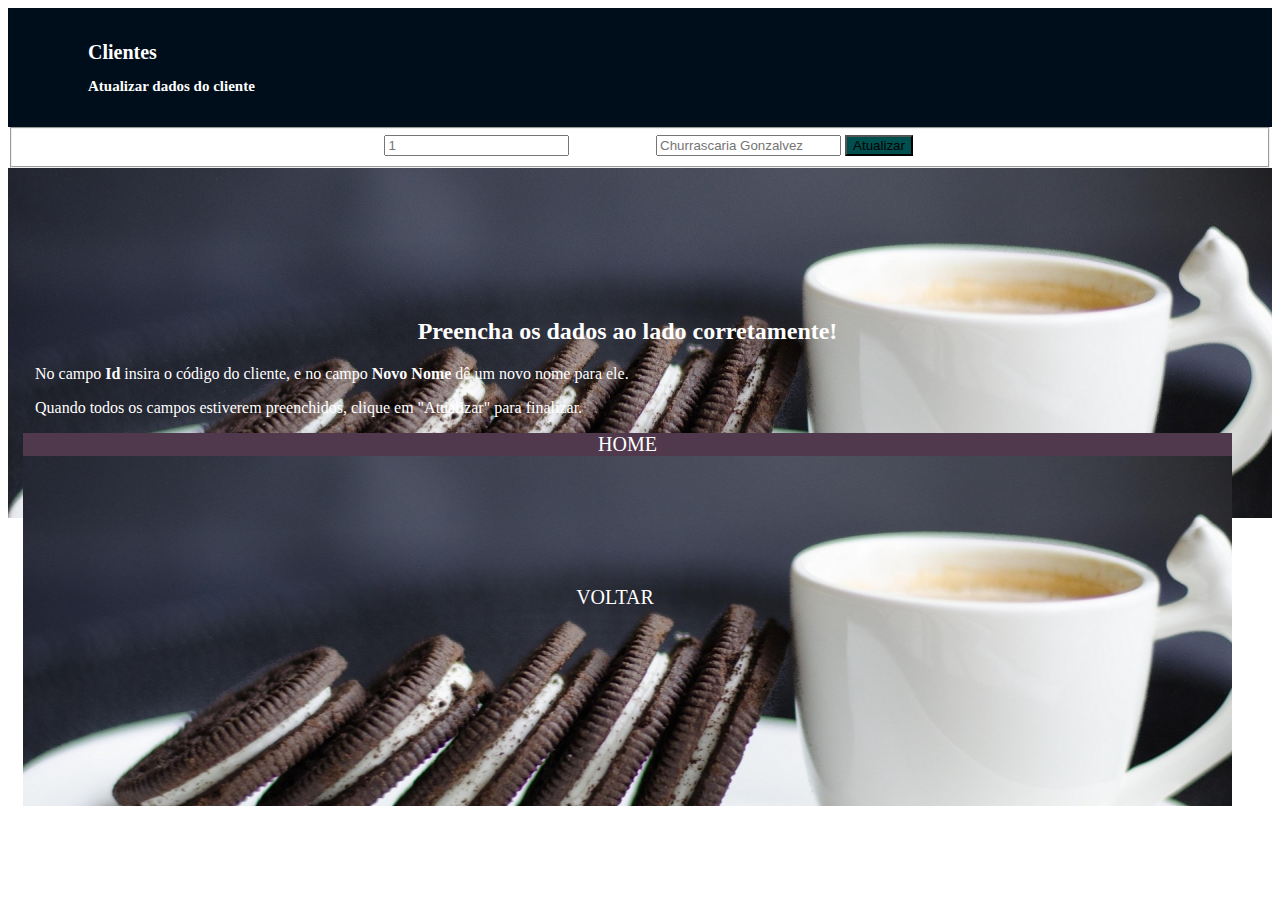
<file: atualizar_cliente.html>
<!DOCTYPE html>
<html>
<head>
   <meta charset="UTF-8" lang="PT-BR">
   <title>Hungry's Price</title>
   <link rel="stylesheet" href="http://yui.yahooapis.com/pure/0.6.0/pure-min.css">
   <link rel="stylesheet" href="css/style.css">
   <script src="bower_components/jquery/dist/jquery.min.js"></script>
   <script src="js/script_08.js"></script>
</head>
<body>
   <div id="container_01" class="pure-g">
      <div id="titulo" class="pure-u-1-1">
	     <h1>Clientes</h1>
		 <h2>Atualizar dados do cliente</h2>
	  </div>
	  <div class="pure-u-1-2">
	     <center>
	     <form class="pure-form pure-form-stacked">
		    <fieldset>
			   
			   <label for="id">Id</label>
			   <input id="id" type="text" placeholder="1" required>
			   
			   <label for="nome">Novo Nome</label>
			   <input id="nome" type="text" placeholder="Churrascaria Gonzalvez" required>
			   
			   <button id="botao" type="submit" class="pure-button pure-button-primary">Atualizar</button>
			</fieldset>
		 </form>
		 </center>
	  </div>
	  <div id="espaco_restaurante" class="pure-u-1-2">
	     <h2>Preencha os dados ao lado corretamente!</h2>
		 <p id="texto">&nbsp&nbsp&nbspNo campo <b>Id</b> insira o código do cliente, e no campo <b>Novo Nome</b> dê
		 um novo nome para ele.
		 </p>
		 <p id="texto">&nbsp&nbsp&nbspQuando todos os campos estiverem preenchidos, clique em "Atualizar" para finalizar.
		 </p>
		 <div id="espaco_home" class="pure-u-1-2">
			   <a href="index.html">HOME</a>
			</div>
			<div id="espaco_restaurante" class="pure-u-1-2">
			   <a href="cliente.html">VOLTAR</a>
			</div>
	  </div>
   </div>
</body>
</html>
</file>
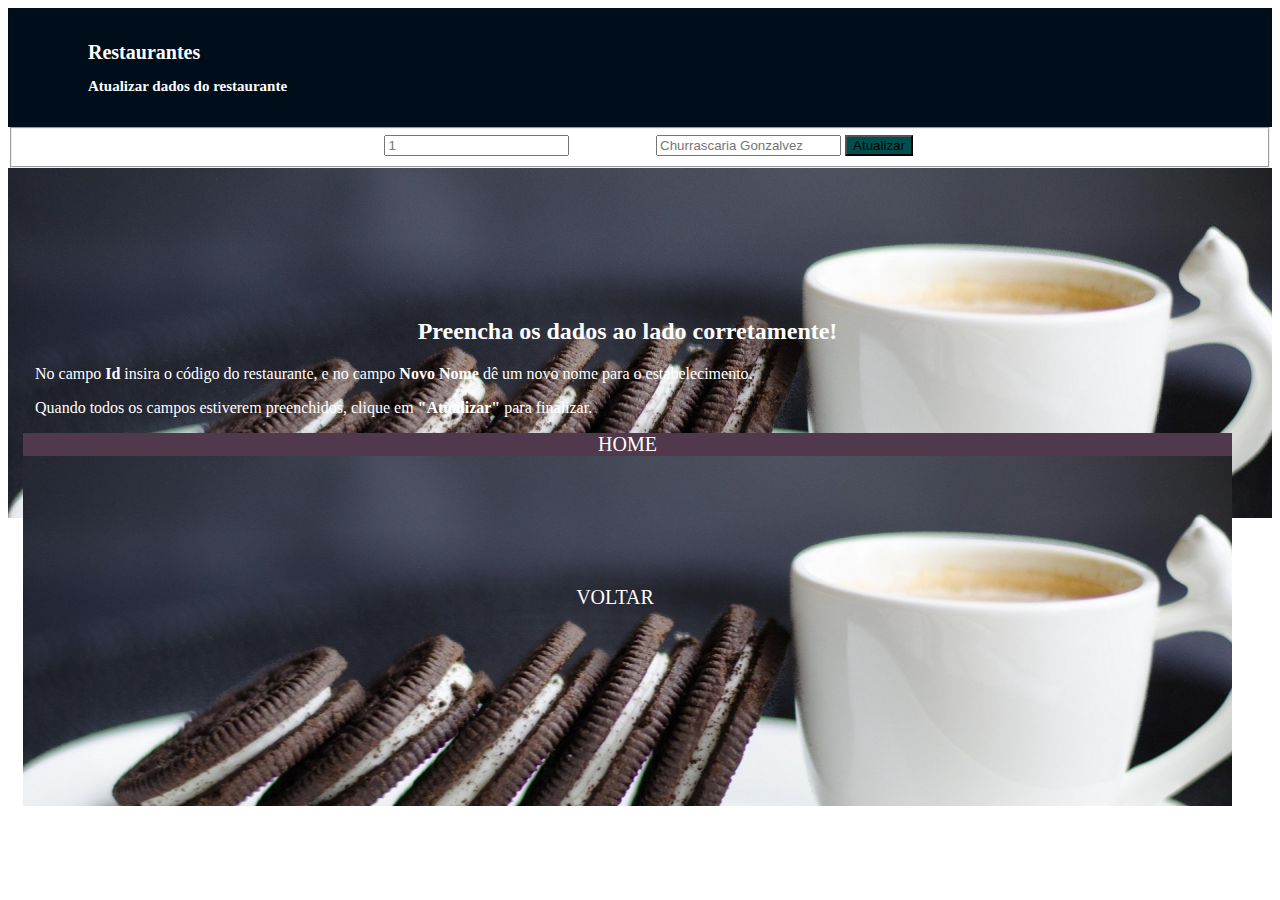
<file: atualizar_restaurante.html>
<!DOCTYPE html>
<html>
<head>
   <meta charset="UTF-8" lang="PT-BR">
   <title>Hungry's Price</title>
   <link rel="stylesheet" href="http://yui.yahooapis.com/pure/0.6.0/pure-min.css">
   <link rel="stylesheet" href="css/style.css">
   <script src="bower_components/jquery/dist/jquery.min.js"></script>
   <script src="js/script_07.js"></script>
</head>
<body>
   <div id="container_01" class="pure-g">
      <div id="titulo" class="pure-u-1-1">
	     <h1>Restaurantes</h1>
		 <h2>Atualizar dados do restaurante</h2>
	  </div>
	  <div class="pure-u-1-2">
	     <center>
	     <form class="pure-form pure-form-stacked">
		    <fieldset>
			   
			   <label for="id">Id</label>
			   <input id="id" type="text" placeholder="1" required>
			   
			   <label for="nome">Novo Nome</label>
			   <input id="nome" type="text" placeholder="Churrascaria Gonzalvez" required>
			   
			   <button id="botao" type="submit" class="pure-button pure-button-primary">Atualizar</button>
			</fieldset>
		 </form>
		 </center>
	  </div>
	  <div id="espaco_restaurante" class="pure-u-1-2">
	     <h2>Preencha os dados ao lado corretamente!</h2>
		 <p id="texto">&nbsp&nbsp&nbspNo campo <b>Id</b> insira o código do restaurante, e no campo <b>Novo Nome</b> dê um novo 
		 nome para o estabelecimento.
		 </p>
		 <p id="texto">&nbsp&nbsp&nbspQuando todos os campos estiverem preenchidos, clique em <b>"Atualizar"</b> para finalizar.
		 </p>
		 <div id="espaco_home" class="pure-u-1-2">
			   <a href="index.html">HOME</a>
			</div>
			<div id="espaco_restaurante" class="pure-u-1-2">
			   <a href="restaurante.html">VOLTAR</a>
			</div>
	  </div>
   </div>
</body>
</html>
</file>
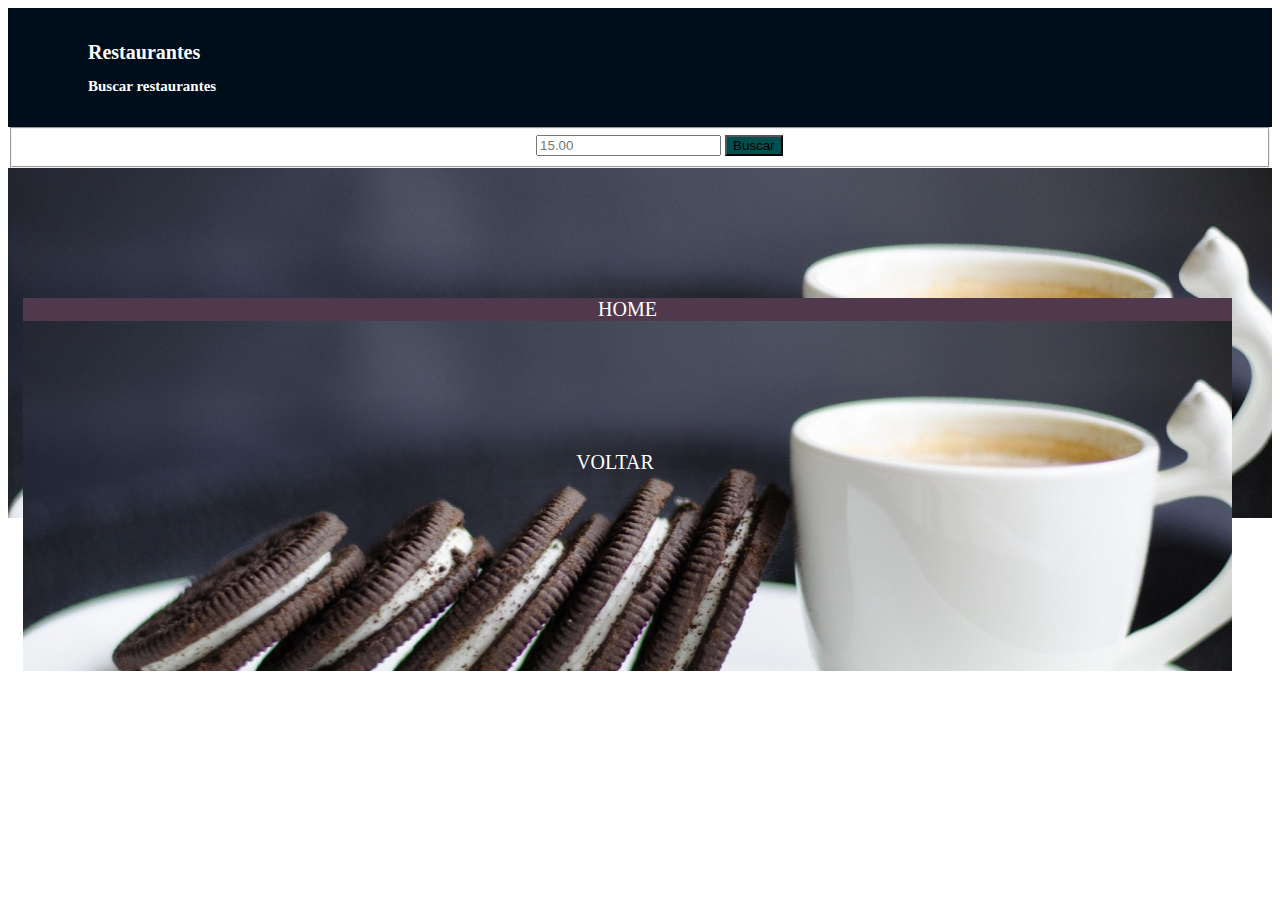
<file: busca_restaurante.html>
<!DOCTYPE html>
<html>
<head>
   <meta charset="UTF-8" lang="PT-BR">
   <title>Hungry's Price</title>
   <link rel="stylesheet" href="http://yui.yahooapis.com/pure/0.6.0/pure-min.css">
   <link rel="stylesheet" href="css/style.css">
   <script src="bower_components/jquery/dist/jquery.min.js"></script>
   <script src="js/script_09.js"></script>
</head>
<body>
   <div id="container_01" class="pure-g">
      <div id="titulo" class="pure-u-1-1">
	     <h1>Restaurantes</h1>
		 <h2>Buscar restaurantes</h2>
	  </div>
	  <div class="pure-u-1-2">
	     <center>
	     <form class="pure-form pure-form-stacked">
		    <fieldset>

			   <label for="preco">Valor</label>
			   <input id="preco" type="text" placeholder="15.00" required>
			   
			   <button id="botao" type="submit" class="pure-button pure-button-primary">Buscar</button>
			</fieldset>
		 </form>
		 </center>
	  </div>
	  <div id="espaco_restaurante" class="pure-u-1-2">
	     <center>
		    <div id="resultado"></div>
		 </center>
		 <div id="espaco_home" class="pure-u-1-2">
			   <a href="index.html">HOME</a>
			</div>
			<div id="espaco_restaurante" class="pure-u-1-2">
			   <a href="restaurante.html">VOLTAR</a>
			</div>
	  </div>
   </div>
</body>
</html>
</file>
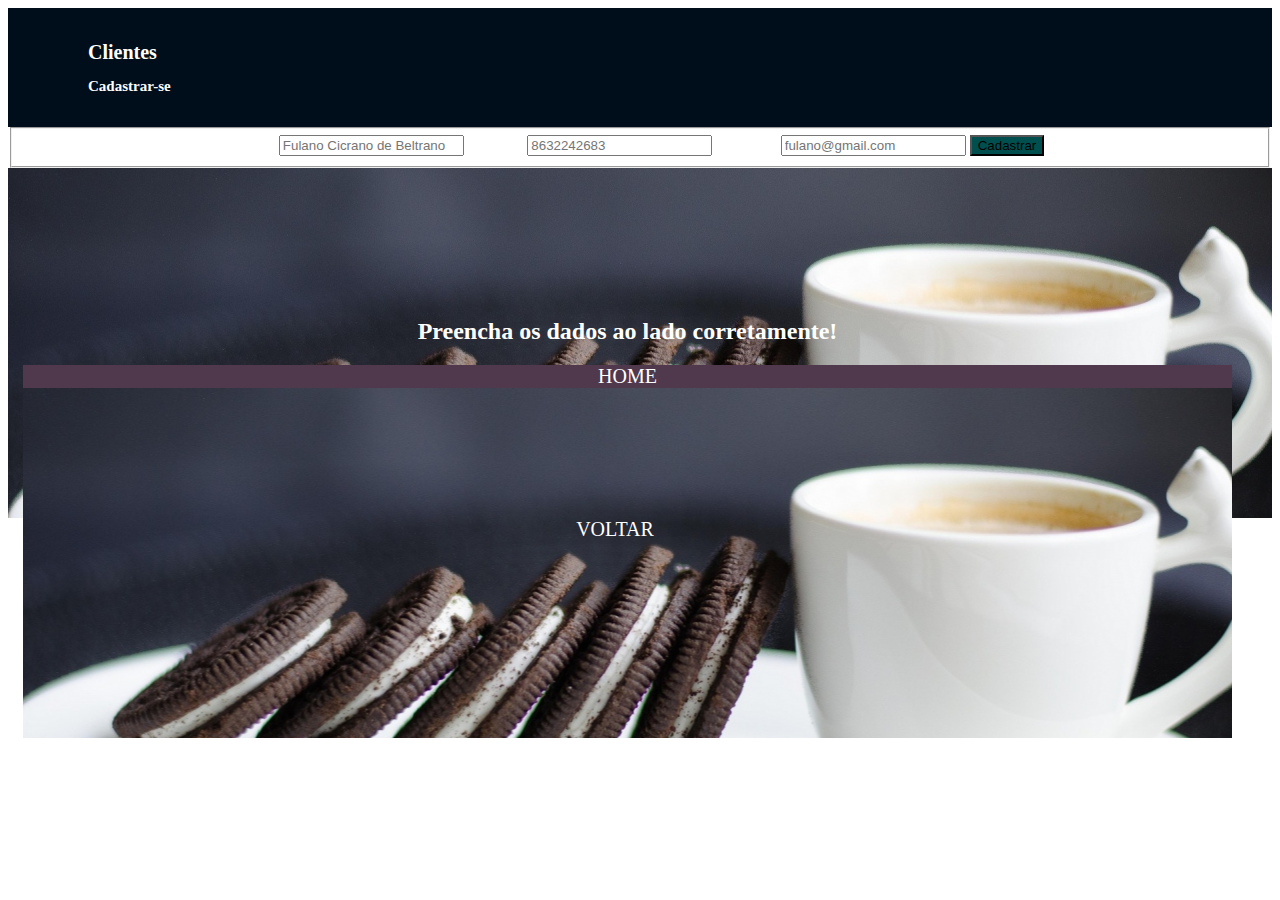
<file: cadastrar_cliente.html>
<!DOCTYPE html>
<html>
<head>
   <meta charset="UTF-8" lang="PT-BR">
   <title>Hungry's Price</title>
   <link rel="stylesheet" href="http://yui.yahooapis.com/pure/0.6.0/pure-min.css">
   <link rel="stylesheet" href="css/style.css">
   <script src="bower_components/jquery/dist/jquery.min.js"></script>
   <script src="js/script_04.js"></script>
</head>
<body>
   <div id="container_01" class="pure-g">
      <div id="titulo" class="pure-u-1-1">
	     <h1>Clientes</h1>
		 <h2>Cadastrar-se</h2>
	  </div>
	  <div class="pure-u-1-2">
	     <center>
	     <form class="pure-form pure-form-stacked">
		    <fieldset>
			   
			   <label for="nome">Nome</label>
			   <input id="nome" type="text" placeholder="Fulano Cicrano de Beltrano" required>
			   
			   <label for="telefone">Telefone</label>
			   <input id="telefone" type="text" placeholder="8632242683" required>
			   
			   <label for="email">Endereço</label>
			   <input id= "email" type="text" placeholder="fulano@gmail.com" required>
			   
			   <button id="botao" type="submit" class="pure-button pure-button-primary">Cadastrar</button>
			</fieldset>
		 </form>
		 </center>
	  </div>
	  <div id="espaco_restaurante" class="pure-u-1-2">
	     <h2>Preencha os dados ao lado corretamente!</h2>
		    <div id="espaco_home" class="pure-u-1-2">
			   <a href="index.html">HOME</a>
			</div>
			<div id="espaco_restaurante" class="pure-u-1-2">
			   <a href="cliente.html">VOLTAR</a>
			</div>
	  </div>
   </div>
</body>
</html>
</file>
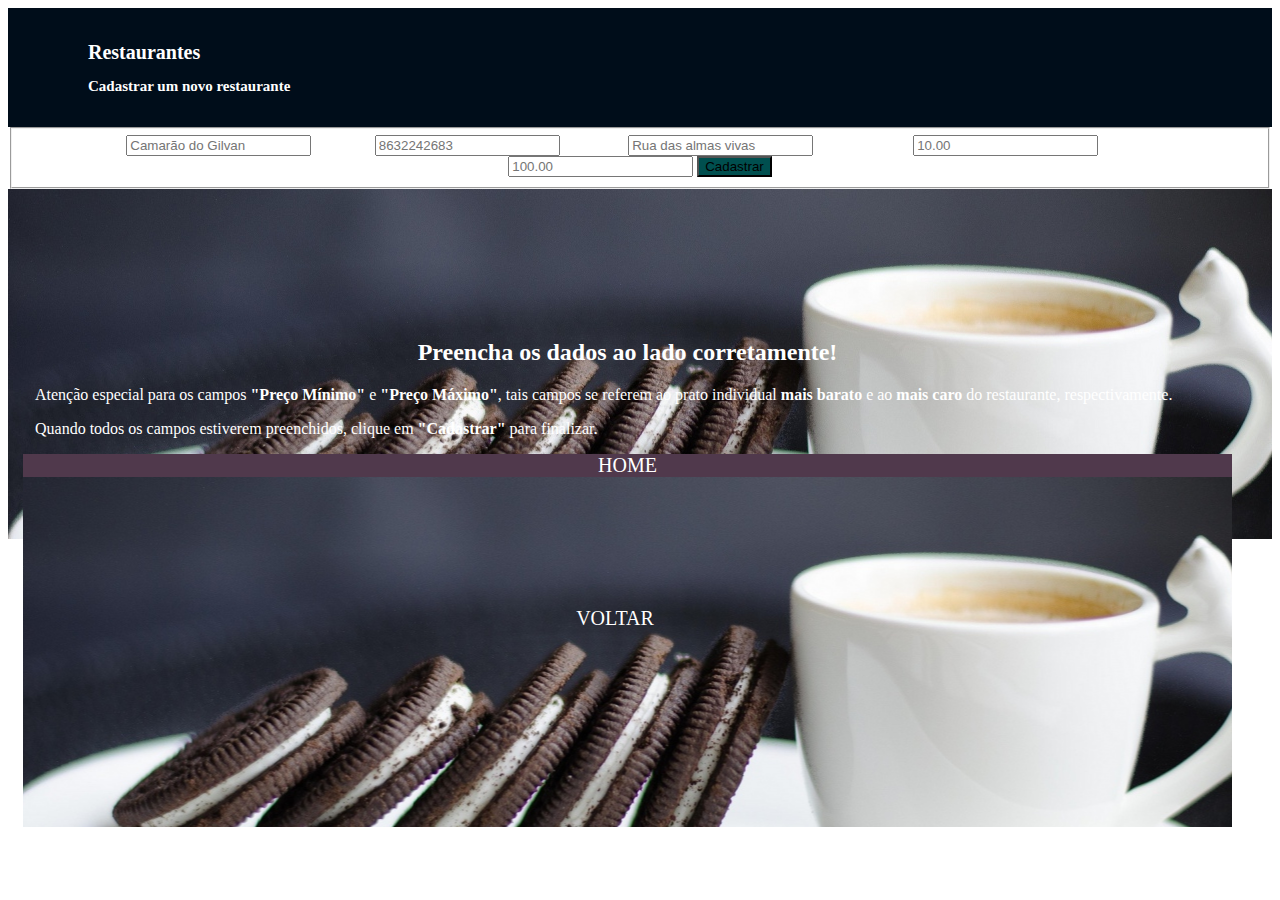
<file: cadastrar_restaurante.html>
<!DOCTYPE html>
<html>
<head>
   <meta charset="UTF-8" lang="PT-BR">
   <title>Hungry's Price</title>
   <link rel="stylesheet" href="http://yui.yahooapis.com/pure/0.6.0/pure-min.css">
   <link rel="stylesheet" href="css/style.css">
   <script src="bower_components/jquery/dist/jquery.min.js"></script>
   <script src="js/script_03.js"></script>
</head>
<body>
   <div id="container_01" class="pure-g">
      <div id="titulo" class="pure-u-1-1">
	     <h1>Restaurantes</h1>
		 <h2>Cadastrar um novo restaurante</h2>
	  </div>
	  <div class="pure-u-1-2">
	     <center>
	     <form class="pure-form pure-form-stacked">
		    <fieldset>
			   
			   <label for="nome">Nome</label>
			   <input id="nome" type="text" placeholder="Camarão do Gilvan" required>
			   
			   <label for="telefone">Telefone</label>
			   <input id="telefone" type="text" placeholder="8632242683" required>
			   
			   <label for="endereco">Endereço</label>
			   <input id="endereco" type="text" placeholder="Rua das almas vivas" required>
			   
			   <label for="preco_min">Preço Mínimo</label>
			   <input id="preco_min" type="text" placeholder="10.00" required>
			   
			   <label for="preco_max">Preço Máximo</label>
			   <input id="preco_max" type="text" placeholder="100.00" required>
			   
			   <button id="botao" type="submit" class="pure-button pure-button-primary">Cadastrar</button>
			</fieldset>
		 </form>
		 </center>
	  </div>
	  <div id="espaco_restaurante" class="pure-u-1-2">
	     <h2>Preencha os dados ao lado corretamente!</h2>
		 <p id="texto">&nbsp&nbsp&nbspAtenção especial para os campos <b>"Preço Mínimo"</b> e <b>"Preço Máximo"</b>, tais 
		 campos se referem ao prato individual <b>mais barato</b> e ao <b>mais caro</b> do restaurante, respectivamente.
		 </p>
		 <p id="texto">&nbsp&nbsp&nbspQuando todos os campos estiverem preenchidos, clique em <b>"Cadastrar"</b> para finalizar.
		 </p>
		 <div id="espaco_home" class="pure-u-1-2">
			   <a href="index.html">HOME</a>
			</div>
			<div id="espaco_restaurante" class="pure-u-1-2">
			   <a href="restaurante.html">VOLTAR</a>
			</div>
	  </div>
   </div>
</body>
</html>
</file>
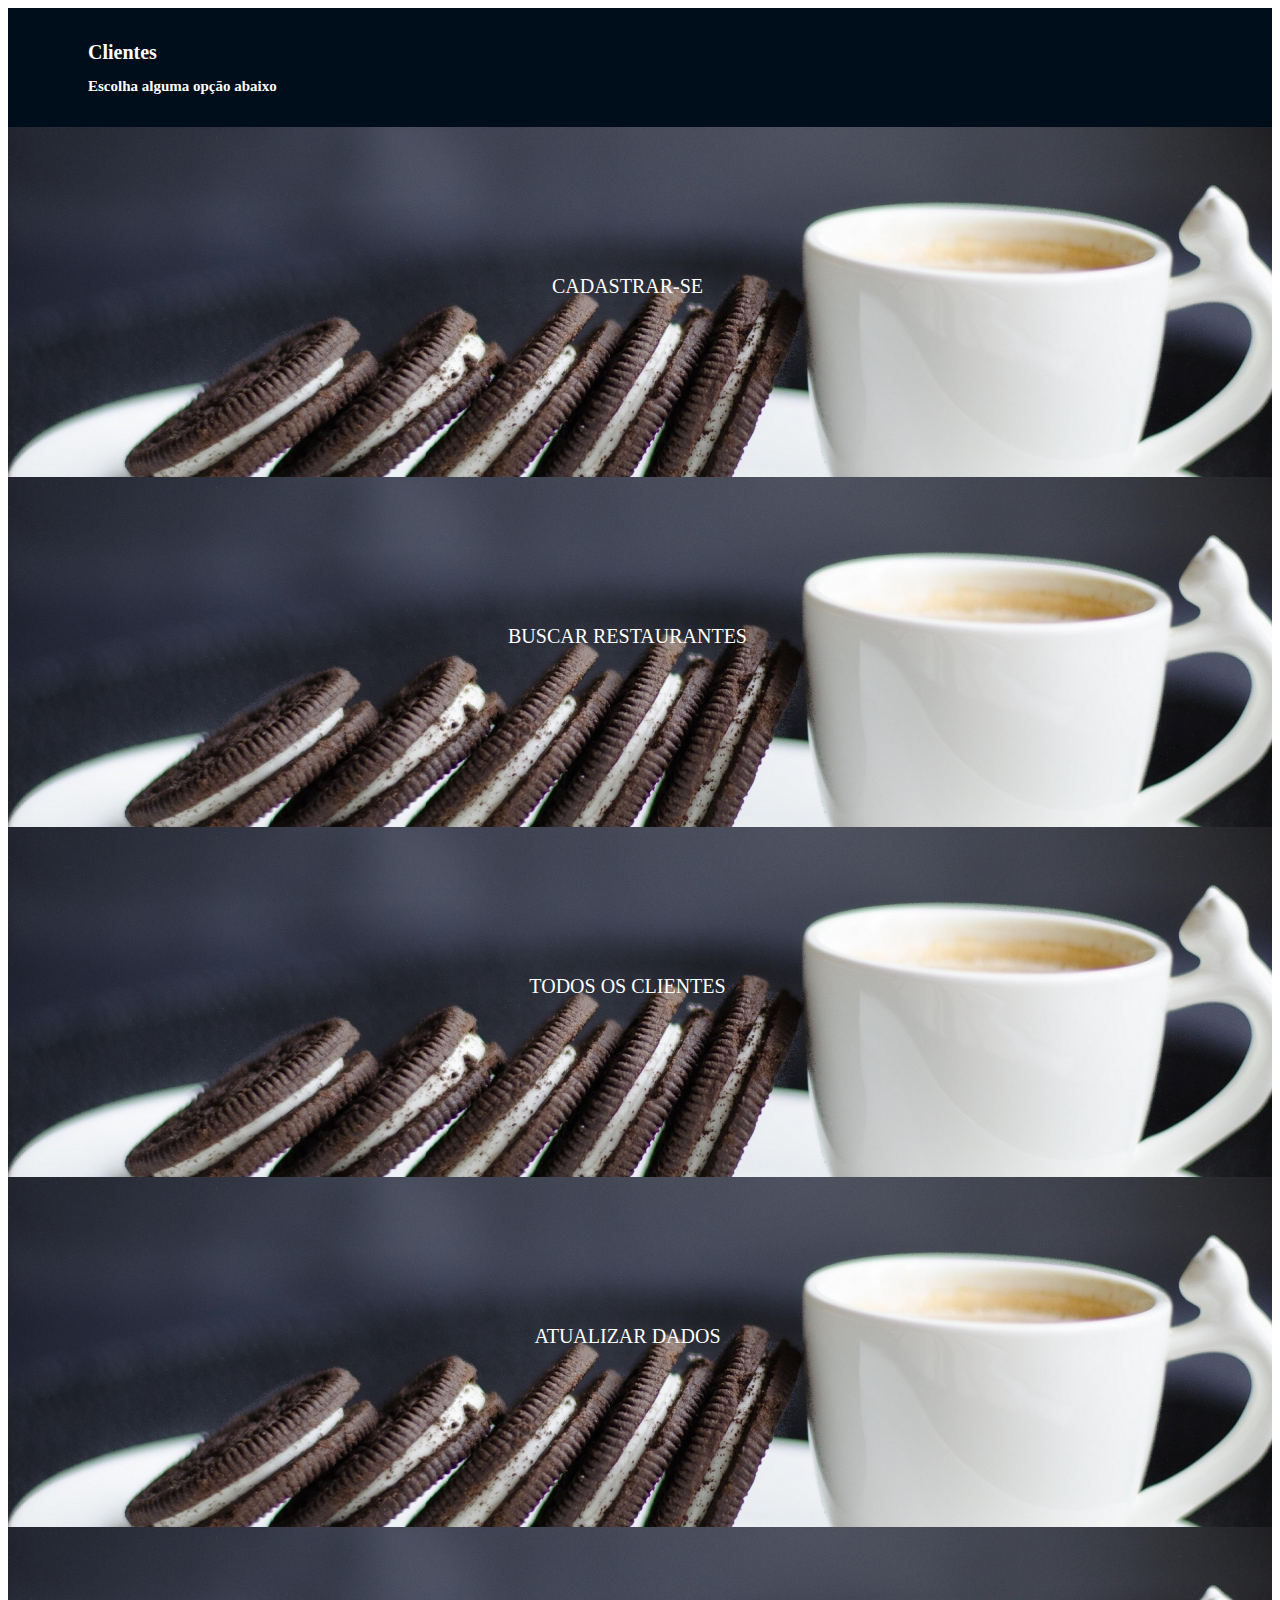
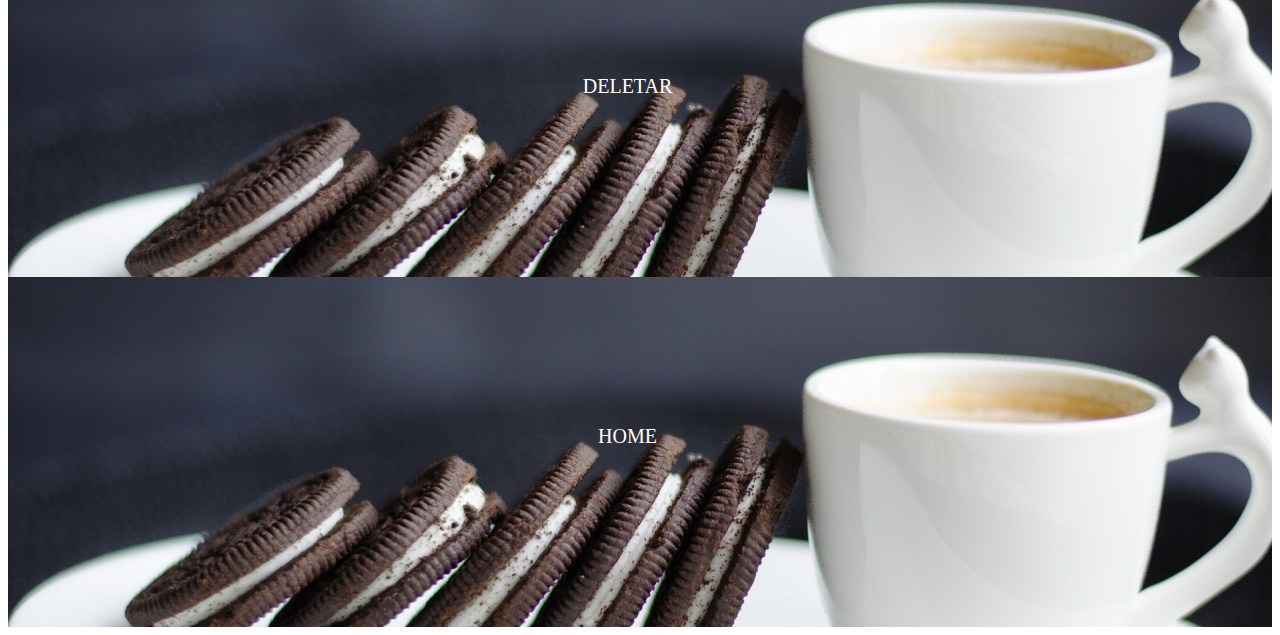
<file: cliente.html>
<!DOCTYPE html>
<html>
<head>
   <meta charset="UTF-8">
   <title>Hungry's Price</title>
   <link rel="stylesheet" href="http://yui.yahooapis.com/pure/0.6.0/pure-min.css">
   <link rel="stylesheet" href="css/style.css">
   <script src="bower_components/jquery/dist/jquery.min.js"></script>
   <script src="js/script_02.js"></script>
</head>
<body>
   <div id="container_01" class="pure-g">
      <div id="titulo" class="pure-u-1-1">
	     <h1>Clientes</h1>
		 <h2>Escolha alguma opção abaixo</h2>
	  </div>
	  <div id="espaco_restaurante" class="pure-u-1-6">
	     </br>
	     <a href="cadastrar_cliente.html">CADASTRAR-SE</a>
		  </br></br>
	  </div>
	  <div id="espaco_restaurante" class="pure-u-1-6">
	     </br>
	     <a href="busca_restaurante.html">BUSCAR RESTAURANTES</a>
		  </br></br>
	  </div>
	  <div id="espaco_restaurante" class="pure-u-1-6">
	     </br>
	     <a href="clientes.html">TODOS OS CLIENTES</a>
		  </br></br>
	  </div>
	  <div id="espaco_restaurante" class="pure-u-1-6">
	     </br>
		 <a href="atualizar_cliente.html">ATUALIZAR DADOS</a>
		 </br></br>
	  </div>
	  <div id="espaco_restaurante" class="pure-u-1-6">
	     </br>
		 <a href="deletar_cliente.html">DELETAR</a>
		 </br></br>
	  </div>
	  <div id="espaco_restaurante" class="pure-u-1-6">
	     </br>
	     <a href="index.html">HOME</a>
		  </br></br>
	  </div>
   </div>
</body>
</html>
</file>
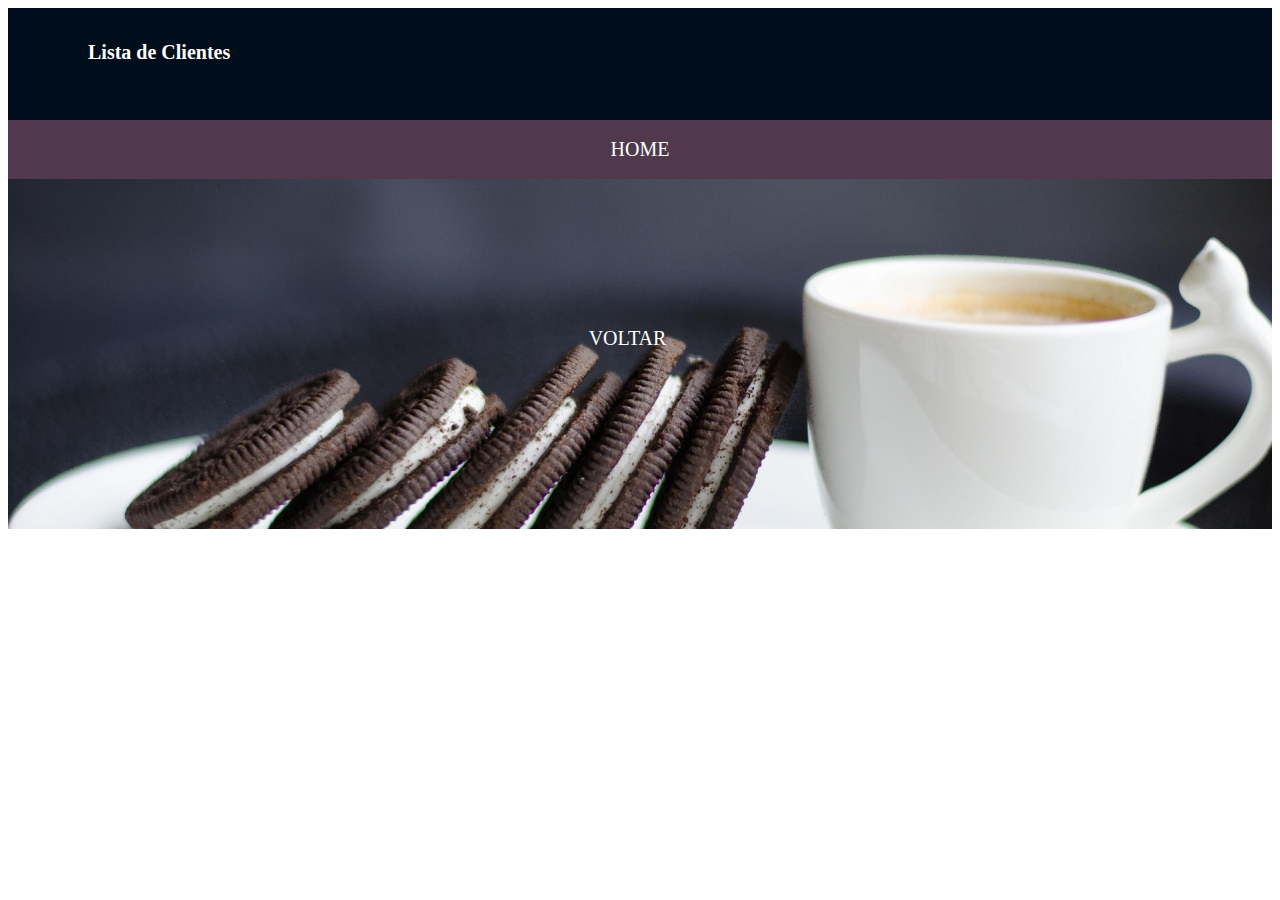
<file: clientes.html>
<!DOCTYPE html>
<html>
<head>
   <meta charset="UTF-8">
   <title>Hungry's Price</title>
   <link rel="stylesheet" href="http://yui.yahooapis.com/pure/0.6.0/pure-min.css">
   <link rel="stylesheet" href="css/style.css">
   <script src="bower_components/jquery/dist/jquery.min.js"></script>
   <script src="js/script_02.js"></script>
</head>
<body>
   <div id="container_01" class="pure-g">
      <div id="titulo" class="pure-u-1-1">
	     <h1>Lista de Clientes</h1>
		 </br>
		    <center>
			   <div id="resultado"></div>
			</center>
		 </br>
	  </div>
	  <div id="espaco_home" class="pure-u-1-2">
	     </br>
	     <a href="index.html">HOME</a>
		 </br></br>
	  </div>
	  <div id="espaco_restaurante" class="pure-u-1-2">
	    </br>
	     <a href="cliente.html">VOLTAR</a>
		 </br></br>
	  </div>
   </div>
</body>
</html>
</file>
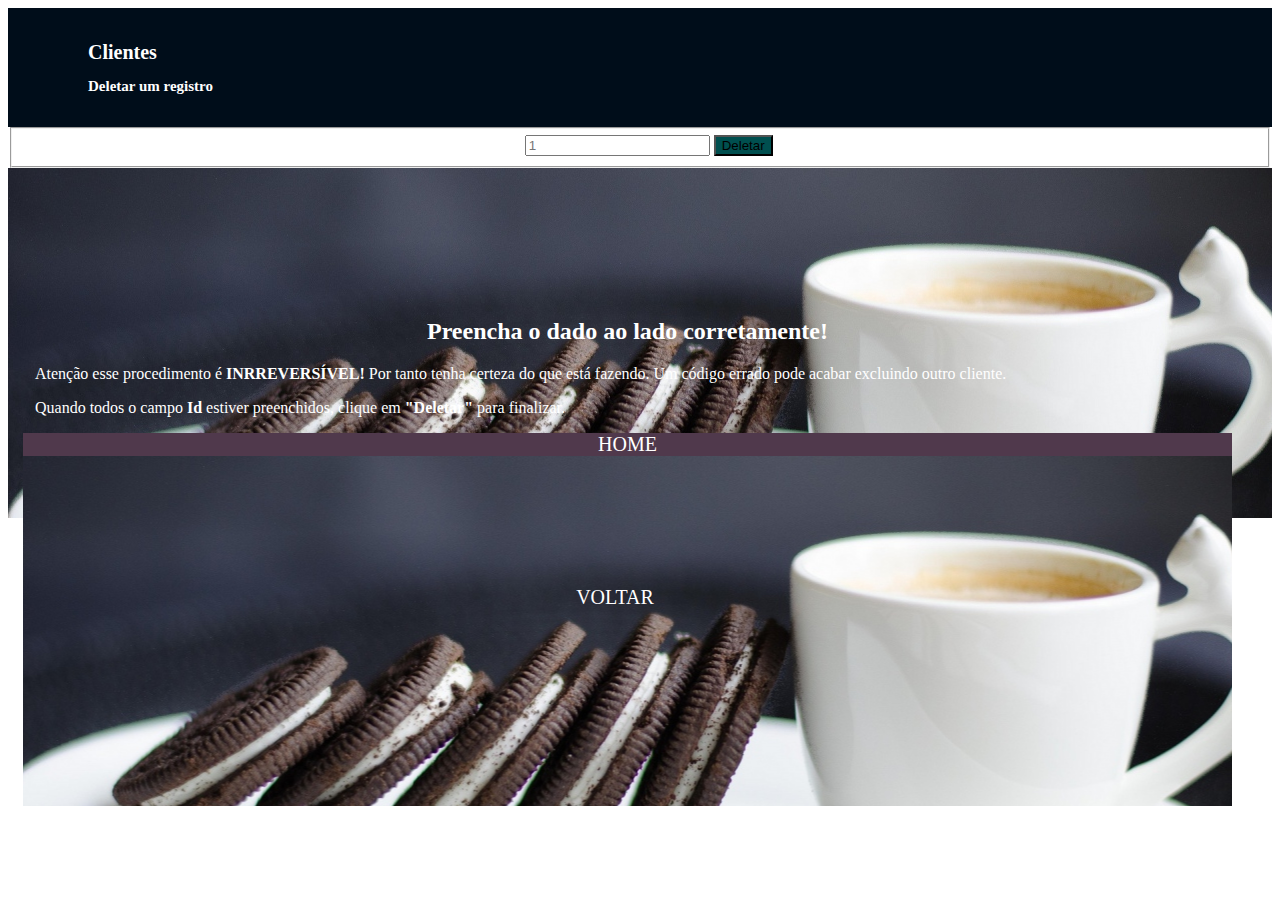
<file: deletar_cliente.html>
<!DOCTYPE html>
<html>
<head>
   <meta charset="UTF-8" lang="PT-BR">
   <title>Hungry's Price</title>
   <link rel="stylesheet" href="http://yui.yahooapis.com/pure/0.6.0/pure-min.css">
   <link rel="stylesheet" href="css/style.css">
   <script src="bower_components/jquery/dist/jquery.min.js"></script>
   <script src="js/script_06.js"></script>
</head>
<body>
   <div id="container_01" class="pure-g">
      <div id="titulo" class="pure-u-1-1">
	     <h1>Clientes</h1>
		 <h2>Deletar um registro</h2>
	  </div>
	  <div class="pure-u-1-2">
	     <center>
	     <form class="pure-form pure-form-stacked">
		    <fieldset>
			   
			   <label for="id">Id</label>
			   <input id="id" type="text" placeholder="1" required>
			   
			   <button id="botao" type="submit" class="pure-button pure-button-primary">Deletar</button>
			</fieldset>
		 </form>
		 </center>
	  </div>
	  <div id="espaco_restaurante" class="pure-u-1-2">
	    <h2>Preencha o dado ao lado corretamente!</h2>
		 <p id="texto">&nbsp&nbsp&nbspAtenção esse procedimento é <b>INRREVERSÍVEL!</b> Por tanto tenha certeza do que está fazendo. Um
		 código errado pode acabar excluindo outro cliente.
		 </p>
		 <p id="texto">&nbsp&nbsp&nbspQuando todos o campo <b>Id</b> estiver preenchidos, clique em <b>"Deletar"</b> para finalizar.
		 </p>
		 <div id="espaco_home" class="pure-u-1-2">
			   <a href="index.html">HOME</a>
			</div>
			<div id="espaco_restaurante" class="pure-u-1-2">
			   <a href="cliente.html">VOLTAR</a>
			</div>
	  </div>
   </div>
</body>
</html>
</file>
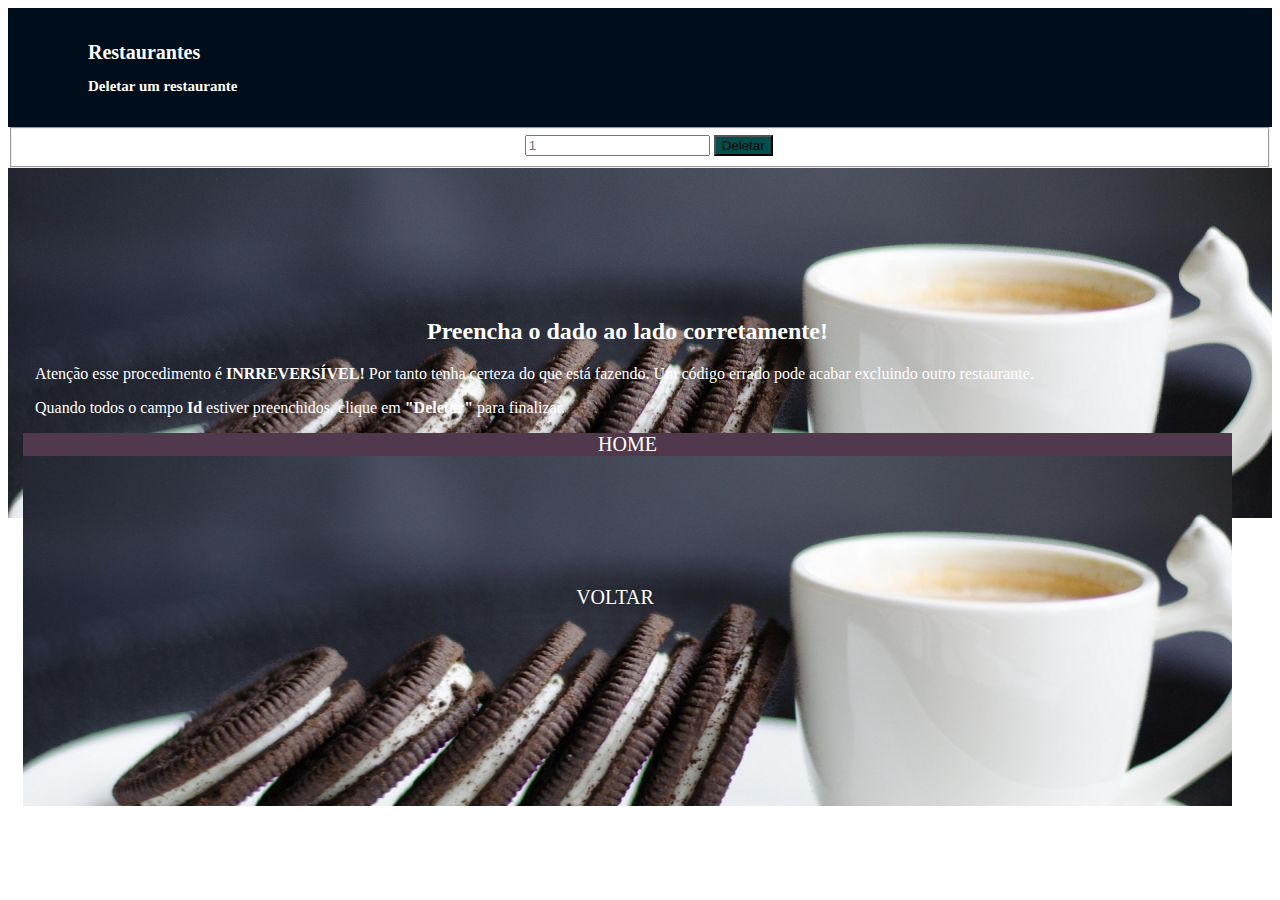
<file: deletar_restaurante.html>
<!DOCTYPE html>
<html>
<head>
   <meta charset="UTF-8" lang="PT-BR">
   <title>Hungry's Price</title>
   <link rel="stylesheet" href="http://yui.yahooapis.com/pure/0.6.0/pure-min.css">
   <link rel="stylesheet" href="css/style.css">
   <script src="bower_components/jquery/dist/jquery.min.js"></script>
   <script src="js/script_05.js"></script>
</head>
<body>
   <div id="container_01" class="pure-g">
      <div id="titulo" class="pure-u-1-1">
	     <h1>Restaurantes</h1>
		 <h2>Deletar um restaurante</h2>
	  </div>
	  <div class="pure-u-1-2">
	     <center>
	     <form class="pure-form pure-form-stacked">
		    <fieldset>
			   
			   <label for="id">Id</label>
			   <input id="id" type="text" placeholder="1" required>
			   
			   <button id="botao" type="submit" class="pure-button pure-button-primary">Deletar</button>
			</fieldset>
		 </form>
		 </center>
	  </div>
	  <div id="espaco_restaurante" class="pure-u-1-2">
	     <h2>Preencha o dado ao lado corretamente!</h2>
		 <p id="texto">&nbsp&nbsp&nbspAtenção esse procedimento é <b>INRREVERSÍVEL!</b> Por tanto tenha certeza do que está fazendo. Um
		 código errado pode acabar excluindo outro restaurante.
		 </p>
		 <p id="texto">&nbsp&nbsp&nbspQuando todos o campo <b>Id</b> estiver preenchidos, clique em <b>"Deletar"</b> para finalizar.
		 </p>
		 <div id="espaco_home" class="pure-u-1-2">
			   <a href="index.html">HOME</a>
			</div>
			<div id="espaco_restaurante" class="pure-u-1-2">
			   <a href="restaurante.html">VOLTAR</a>
			</div>
	  </div>
   </div>
</body>
</html>
</file>
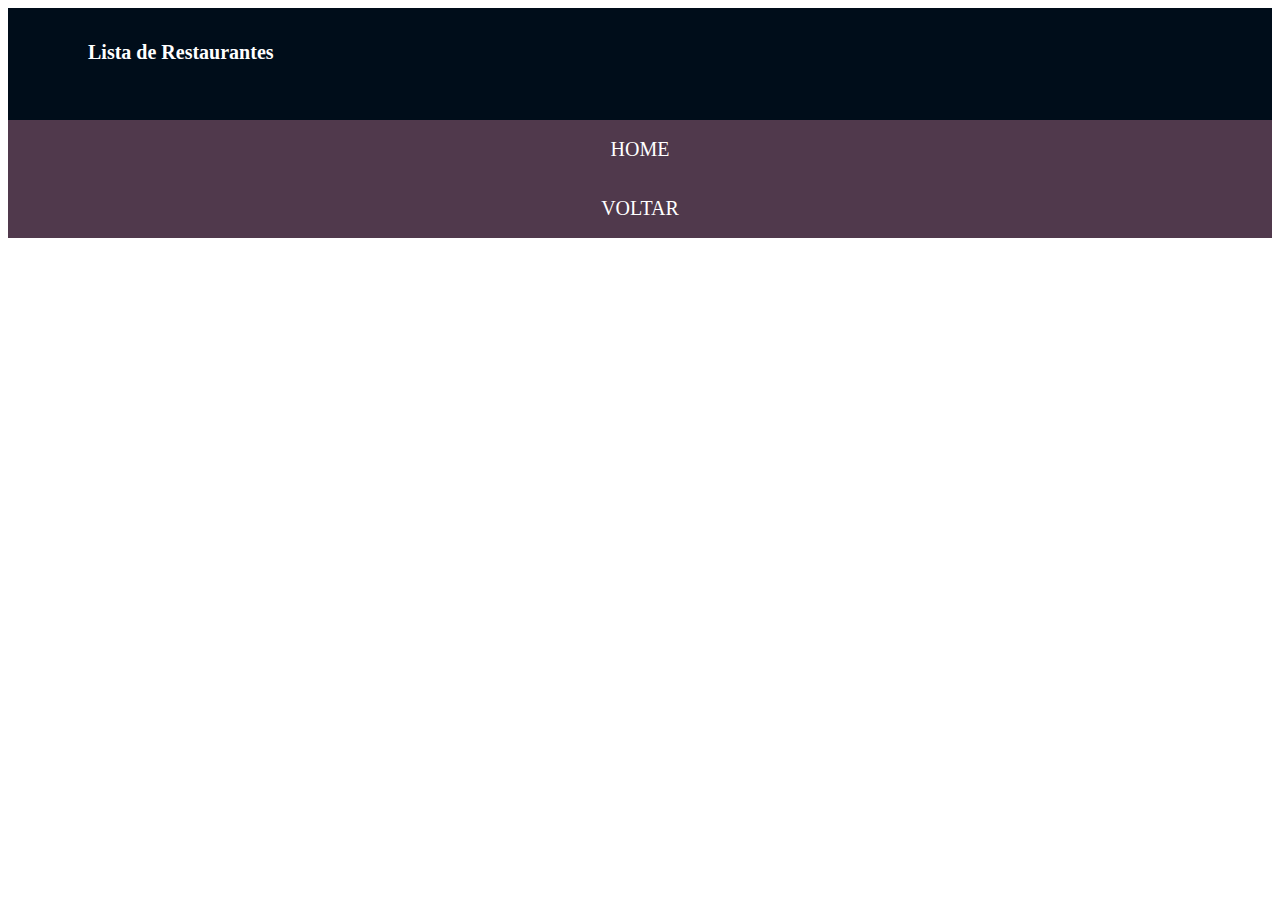
<file: restaurantes.html>
<!DOCTYPE html>
<html>
<head>
   <meta charset="UTF-8">
   <title>Hungry's Price</title>
   <link rel="stylesheet" href="http://yui.yahooapis.com/pure/0.6.0/pure-min.css">
   <link rel="stylesheet" href="css/style.css">
   <script src="bower_components/jquery/dist/jquery.min.js"></script>
   <script src="js/script_01.js"></script>
</head>
<body>
   <div id="container_01" class="pure-g">
      <div id="titulo" class="pure-u-1-1">
	     <h1>Lista de Restaurantes</h1>
		 </br>
		 <center><div id="resultado"></div></center>
		 </br>
	  </div>
	  <div id="espaco_home" class="pure-u-1-2">
	     </br>
	     <a href="index.html">HOME</a>
		 </br></br>
	  </div>
	  <div id="espaco_cliente" class="pure-u-1-2">
	     </br>
	     <a href="restaurante.html">VOLTAR</a>
		 </br></br>
	  </div>
   </div>
</body>
</html>
</file>
<file: css/style.css>
body{
	background-color: white;
	color: 	#FFFFFF;
	font-family: century ghotic;
}

#titulo{
	padding: 20px 20px 20px 80px;
	text-align: left;
	background-color: #000d1a;
	font-size: 10px;
}

#espaco_cliente, #espaco_home{
	text-align: center;
	background-color: #50394c;
}

#espaco_restaurante{
	height: 200px;
	text-align: center;
	background-image: url(images/logo_1.jpg);
    background-repeat: no-repeat;
    background-position: center;
    padding: 130px 40px 20px 15px;
}

a{
	color: #FFFFFF;
	font-size: 20px;
}

a:link{
	text-decoration: none;
	
}

a:hover{
	color: #008080;
	text-decoration: underline;
}

td, th{
	text-align: center;
}

tbody{
	background-color: #004F4F;
}

#titulo_descricao{
	color: black;
	text-align: center;
}

#bg_descricao{
	background-color: #595959;
}

#texto{
	text-align: justify;
}

#texto2{
	font-size: 25px;
}

#botao{
	background-color: #004F4F;
}

#botao:hover{
	background-color: #FFFFFF;
	color: #004F4F;
}

#nome, #telefone, #endereco, #preco_max, #preco_min, #email, #id, #preco{
	color: black;
}

#rodape{
	font-size: 12px;
}

#sobre{
	color: black;
	margin: 15px 10px 25px 35px;
	padding: 20px 40px 20px 15px;
	border-radius: 10px;
}

#menu{
	height: 30px;
	width:100%;
	top:50%;	
    left: 0px;
}
#menu ul {
	top: 50%;
    padding:0px;
    margin:0px;
    list-style:none;
}
#menu ul li { display: inline; }
#menu ul li a {
	padding: 2px 10px;
	display: inline-block;
	background-color:#000d1a;
	color: #333;
	text-decoration: none;
}
#menu ul li a:hover {
	background-color:#b2b2b2;
	color: white;
	transition: background-color 1s , color 1s , border-bottom 1s; 
	transition-timing-function: ease-out;
}
</file>
